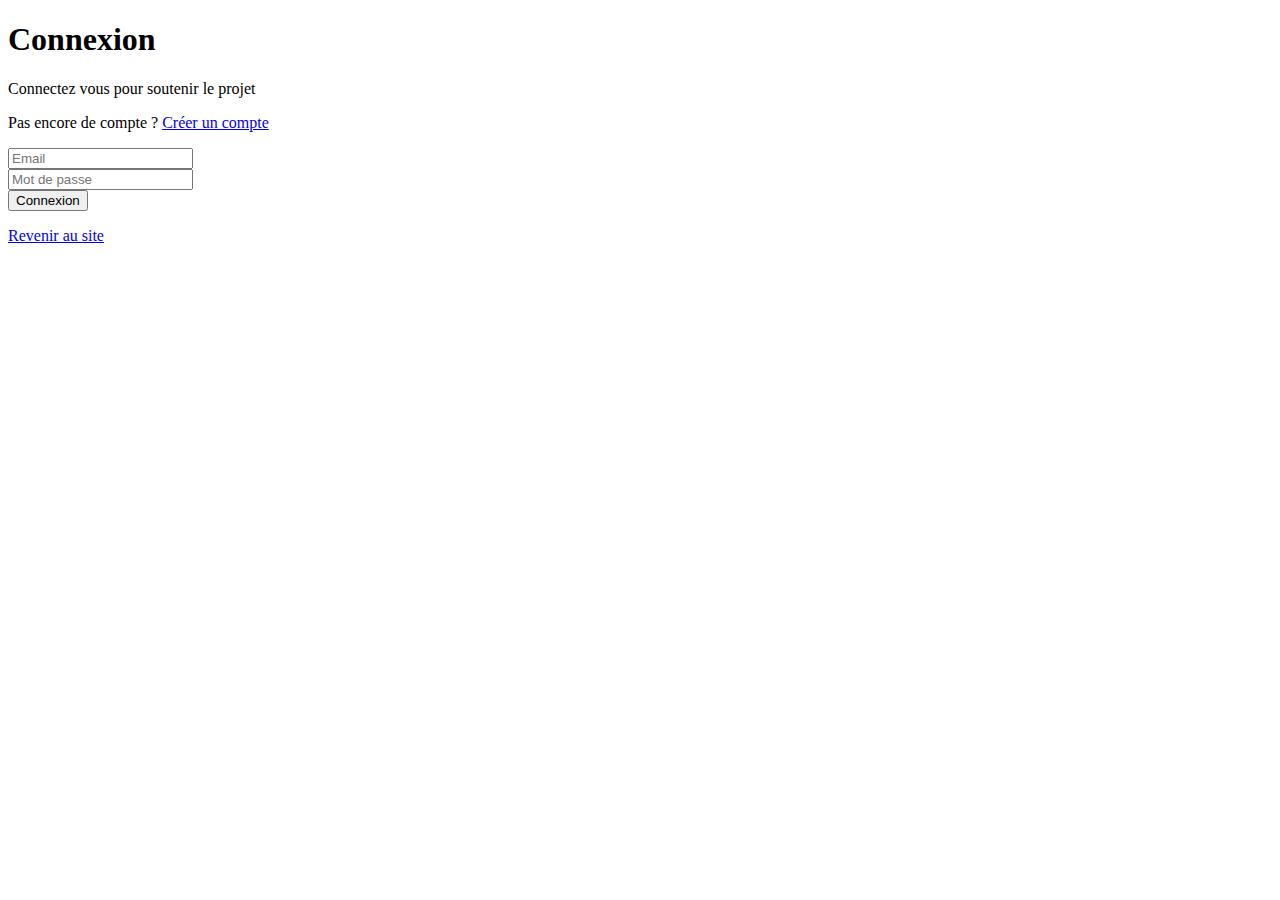
<file: Base_html/connexion.html>
<!DOCTYPE html>
<html lang="en">
  <head>
    <!-- Required meta tags -->
    <meta charset="utf-8">
    <meta name="viewport" content="width=device-width, initial-scale=1, shrink-to-fit=no">

    <!-- Bootstrap CSS -->
    <link rel="stylesheet" href="https://maxcdn.bootstrapcdn.com/bootstrap/4.0.0-beta/css/bootstrap.min.css" integrity="sha384-/Y6pD6FV/Vv2HJnA6t+vslU6fwYXjCFtcEpHbNJ0lyAFsXTsjBbfaDjzALeQsN6M" crossorigin="anonymous">
  </head>
  <body>
    <div class="container-fluid">

      <!-- corp -->
       <div class="row justify-content-center align-items-center" >
        <div class="col-11 col-md-10 col-lg-8 col-xl-6 py-5" >
          <h1 class="row justify-content-center" >Connexion</h1>
          <p class="row justify-content-center" >Connectez vous pour soutenir le projet</p>
          <p class="row justify-content-center" >Pas encore de compte ? <a href="#">Créer un compte</a></p>
          <form class="" action="index.html" method="post">
            <div class="row justify-content-center py-3">
              <div class="col-12 col-sm-6 py-2">
                <input type="email" class="form-control" placeholder="Email">
              </div>
              <div class="col-12 col-sm-6 py-2">
                <input type="password" class="form-control" placeholder="Mot de passe">
              </div>
            </div>
            <div class="row justify-content-center">
              <button type="submit" class="btn btn-primary" name="button">Connexion</button>
            </div>
          </form>
          <p class="row justify-content-center py-3" ><a href="index.html">Revenir au site</a></p>
        </div>
      </div>

      <!-- footer --> <!--
      <footer class="row justify-content-center text-light bg-dark">
        <div class="col-12 col-md-10 col-lg-8 col-xl-6 py-5">
          <p>Site créer par Alvarez Romain. <a href="#" class="badge badge-primary">Mentions légales</a></p>
        </div>
      </footer>
    </div>-->


    <!-- Optional JavaScript -->
    <!-- jQuery first, then Popper.js, then Bootstrap JS -->
    <script src="https://code.jquery.com/jquery-3.2.1.slim.min.js" integrity="sha384-KJ3o2DKtIkvYIK3UENzmM7KCkRr/rE9/Qpg6aAZGJwFDMVNA/GpGFF93hXpG5KkN" crossorigin="anonymous"></script>
    <script src="https://cdnjs.cloudflare.com/ajax/libs/popper.js/1.11.0/umd/popper.min.js" integrity="sha384-b/U6ypiBEHpOf/4+1nzFpr53nxSS+GLCkfwBdFNTxtclqqenISfwAzpKaMNFNmj4" crossorigin="anonymous"></script>
    <script src="https://maxcdn.bootstrapcdn.com/bootstrap/4.0.0-beta/js/bootstrap.min.js" integrity="sha384-h0AbiXch4ZDo7tp9hKZ4TsHbi047NrKGLO3SEJAg45jXxnGIfYzk4Si90RDIqNm1" crossorigin="anonymous"></script>
  </body>
</html>
</file>
